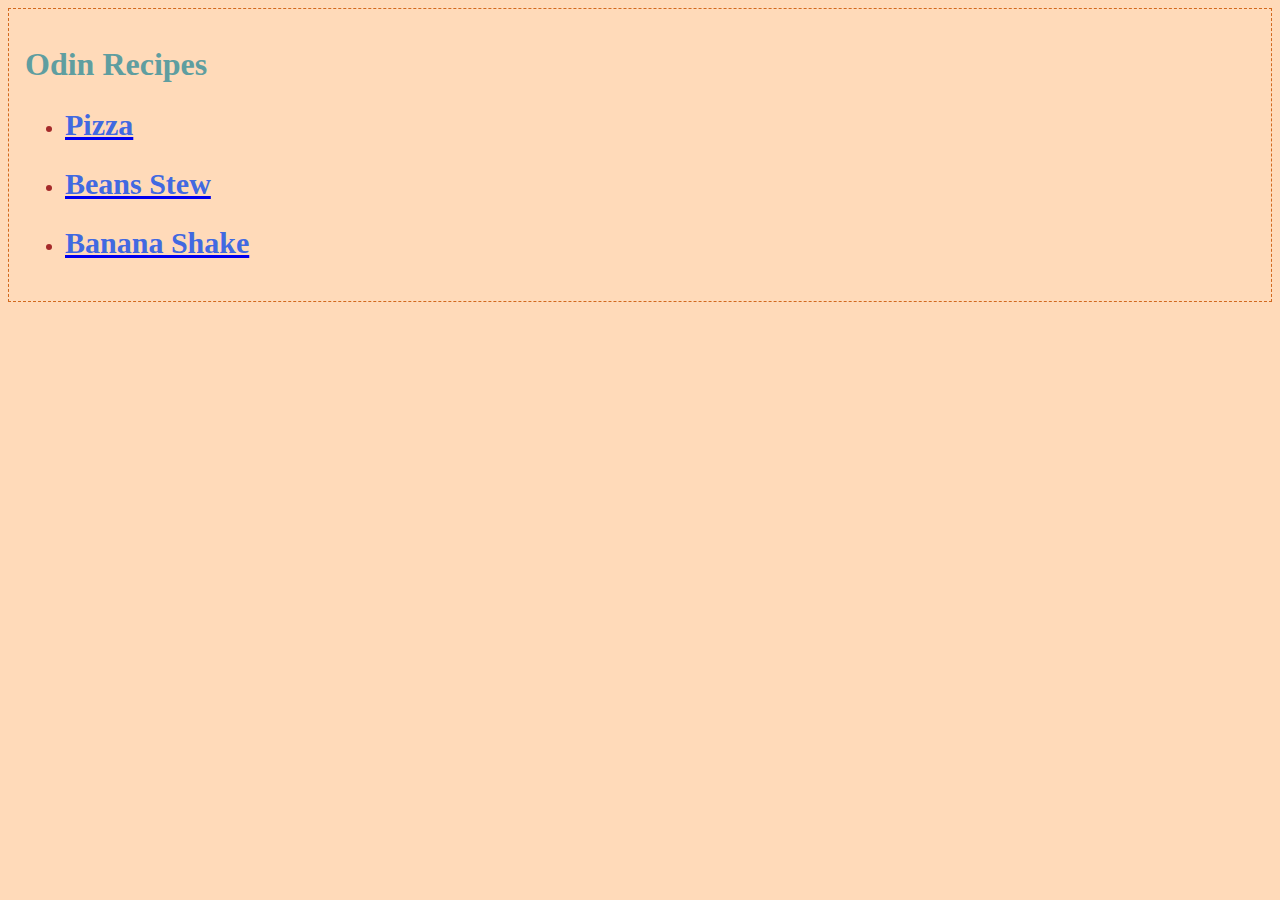
<file: index.html>
<!DOCTYPE html>
<html lang="en">
<head>
    <meta charset="UTF-8">
    <meta http-equiv="X-UA-Compatible" content="IE=edge">
    <meta name="viewport" content="width=device-width, initial-scale=1.0">
    <title>Odin Recipes</title>
    <link rel="stylesheet" href="styles.css">
</head>
<body>
    <h1 class="page-subject">Odin Recipes</h1>
    <ul>
        <li><a href="./recipes/pizza.html"><h2>Pizza</h2></a></li>
        <li><a href="./recipes/beans-stew.html"><h2>Beans Stew</h2></a></li>
        <li><a href="./recipes/banana-shake.html"><h2>Banana Shake</h2></a></li>
    </ul>
</body>
</html>
</file>
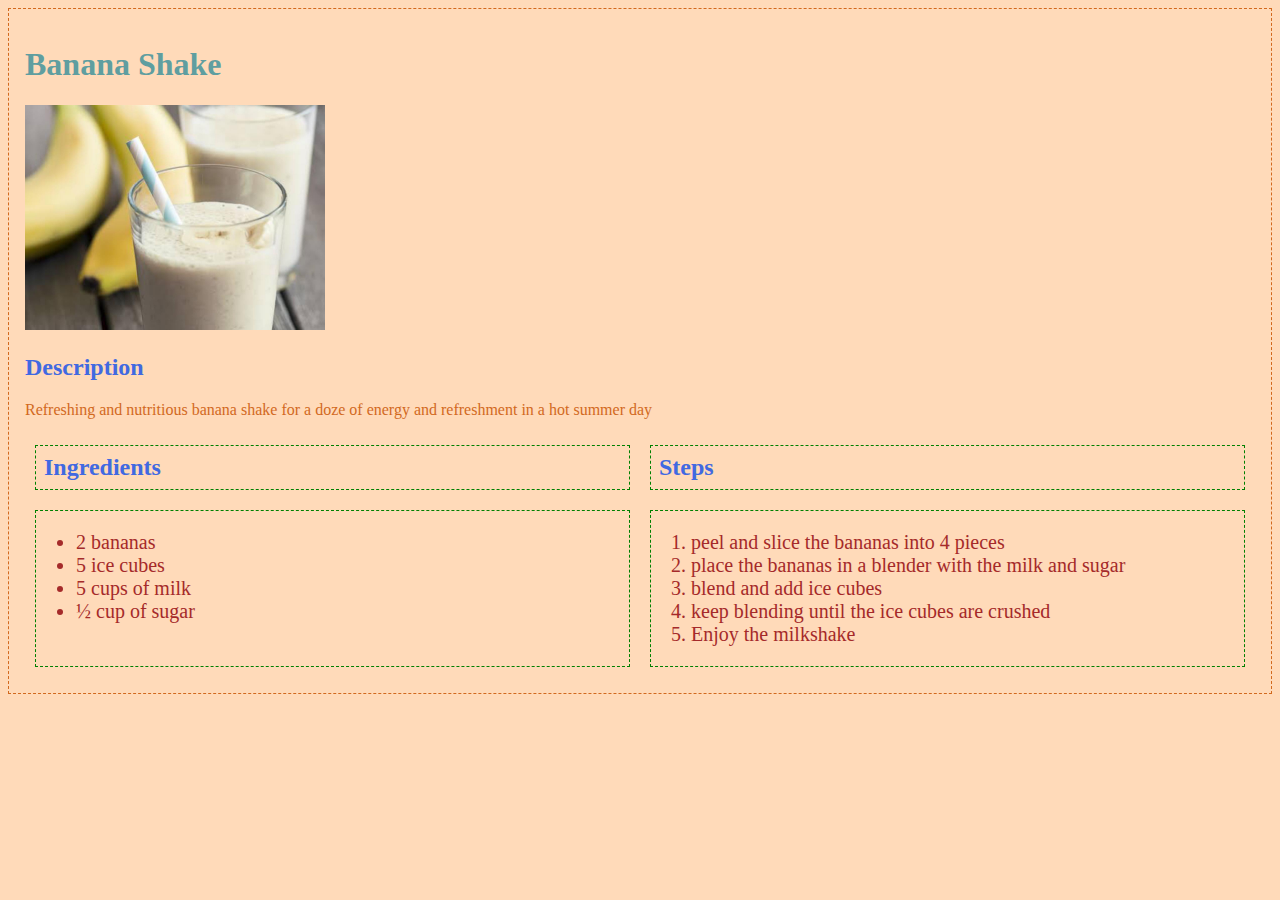
<file: recipes/banana-shake.html>
<!DOCTYPE html>
<html lang="en">
<head>
    <meta charset="UTF-8">
    <meta http-equiv="X-UA-Compatible" content="IE=edge">
    <meta name="viewport" content="width=device-width, initial-scale=1.0">
    <title>Banana Shake</title>
    <link rel="stylesheet" href="../styles.css">
</head>
<body>
    <h1 class="page-subject">Banana Shake</h1>
    <img src="../images/bananashake.jpg">
    <h2>Description</h2>
    <p>Refreshing and nutritious banana shake for a doze of energy and refreshment in a hot summer day</p>
    <div class="flex-container">
        <div class="flex-item"><h2 class="subheading">Ingredients</h2></div>
        <div class="flex-item"><h2 class="subheading">Steps</h2></div>
    </div>
    <div class="flex-container">
        <div class="flex-item">
            <ul>
                <li>2 bananas</li>
                <li>5 ice cubes</li>
                <li>5 cups of milk</li>
                <li>½ cup of sugar</li>
            </ul>
        </div>
        <div class="flex-item">
            <ol>
                <li>peel and slice the bananas into 4 pieces</li>
                <li>place the bananas in a blender with the milk and sugar</li>
                <li>blend and add ice cubes</li>
                <li>keep blending until the ice cubes are crushed</li>
                <li>Enjoy the milkshake</li>
            </ol>
        </div>
    </div>
</body>
</html>
</file>
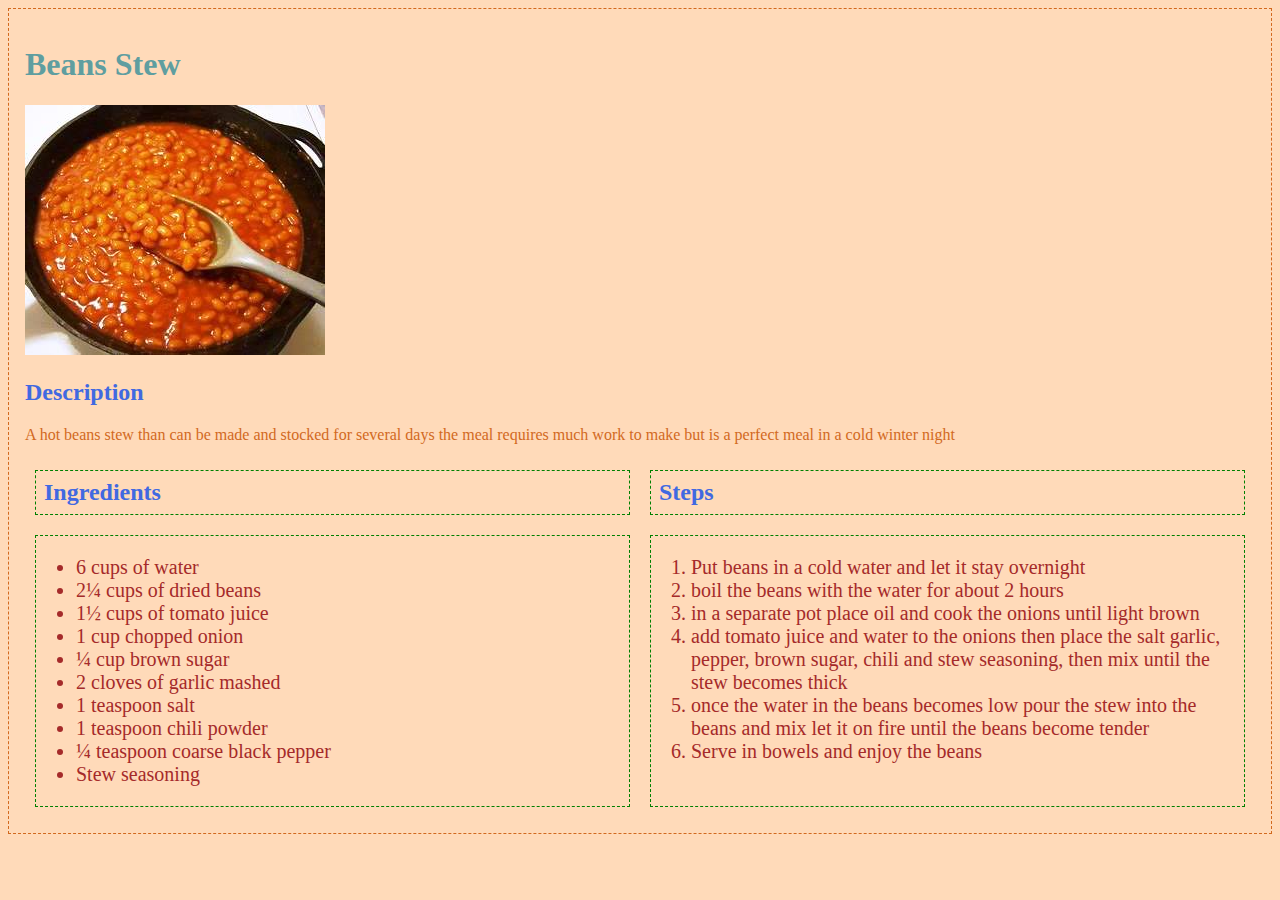
<file: recipes/beans-stew.html>
<!DOCTYPE html>
<html lang="en">
<head>
    <meta charset="UTF-8">
    <meta http-equiv="X-UA-Compatible" content="IE=edge">
    <meta name="viewport" content="width=device-width, initial-scale=1.0">
    <title>Beans Stew</title>
    <link rel="stylesheet" href="../styles.css">
</head>
<body>
    <h1 class="page-subject">Beans Stew</h1>
    <img src="../images/beans.jpg" height="200px" width="200px" alt="banana shake image">
    <h2>Description</h2>
    <p>A hot beans stew than can be made and stocked for several days the meal requires much work to make but is a perfect meal in a cold winter night</p>
    <div class="flex-container">
        <div class="flex-item"><h2 class="subheading">Ingredients</h2></div>
        <div class="flex-item"><h2 class="subheading">Steps</h2></div>
    </div>
    <div class="flex-container">
        <div class="flex-item">
            <ul>
                <li>6 cups of water</li>
                <li>2¼ cups of dried beans</li>
                <li>1½ cups of tomato juice</li>
                <li>1 cup chopped onion</li>
                <li>¼ cup brown sugar</li>
                <li>2 cloves of garlic mashed</li>
                <li>1 teaspoon salt</li>
                <li>1 teaspoon chili powder</li>
                <li>¼ teaspoon coarse black pepper</li>
                <li>Stew seasoning</li>
            </ul>
        </div>
        <div class="flex-item">
            <ol>
                <li>Put beans in a cold water and let it stay overnight</li>
                <li>boil the beans with the water for about 2 hours</li>
                <li>in a separate pot place oil and cook the onions until light brown</li>
                <li>add tomato juice and water to the onions then place the salt garlic, pepper, brown sugar, chili and stew seasoning, then mix until the stew becomes thick</li>
                <li>once the water in the beans becomes low pour the stew into the beans and mix let it on fire until the beans become tender</li>
                <li>Serve in bowels and enjoy the beans</li>
            </ol>
        </div>
    </div>
</body>
</html>
</file>
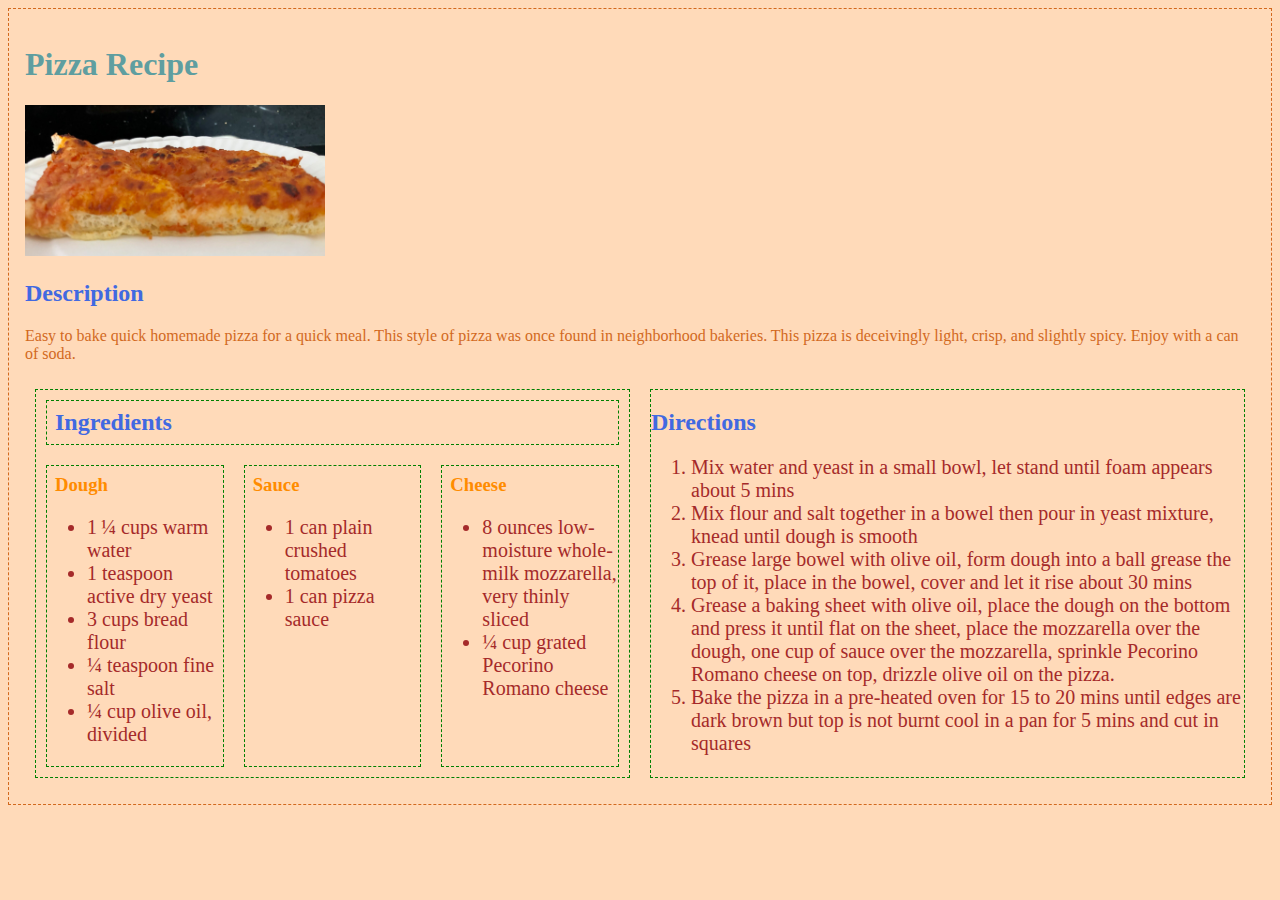
<file: recipes/pizza.html>
<!DOCTYPE html>
<html lang="en">
<head>
    <meta charset="UTF-8">
    <meta http-equiv="X-UA-Compatible" content="IE=edge">
    <meta name="viewport" content="width=device-width, initial-scale=1.0">
    <title>Pizza Recipe</title>
    <link rel="stylesheet" href="../styles.css">
</head>
<body>
    <h1 class="page-subject">Pizza Recipe</h1>
    <img src="../images/pizza.jpg" height="200px" width="350px">
    <h2>Description</h2>
    <p>Easy to bake quick homemade pizza for a quick meal. This style of pizza was once found in neighborhood bakeries. This pizza is deceivingly light, crisp, and slightly spicy. 
        Enjoy with a can of soda.</p>
    <div class="flex-container">
        <div class="flex-container col flex-item">
            <div class="flex-item"><h2 class="subheading">Ingredients</h2></div>
            <div class="flex-container">
                <div class="flex-item">
                    <h3 class="subheading">Dough</h3>
                    <ul>
                        <li>1 ¼ cups warm water</li>
                        <li>1 teaspoon active dry yeast</li>
                        <li>3 cups bread flour</li>
                        <li>¼ teaspoon fine salt</li>
                        <li>¼ cup olive oil, divided</li>
                    </ul>
                </div>
                <div class="flex-item">
                    <h3 class="subheading">Sauce</h3>
                    <ul>
                        <li>1 can plain crushed tomatoes</li>
                        <li>1 can pizza sauce</li>
                    </ul>
                </div>
                <div class="flex-item">
                    <h3 class="subheading">Cheese</h3>
                    <ul>
                        <li>8 ounces low-moisture whole-milk mozzarella, very thinly sliced</li>
                        <li>¼ cup grated Pecorino Romano cheese</li>
                    </ul>
                </div>
            </div>
        </div>
        <div class="flex-item">
            <h2 class="subheeading">Directions</h2>
            <ol>
                <li>Mix water and yeast in a small bowl, let stand until foam appears about 5 mins</li>
                <li>Mix flour and salt together in a bowel then pour in yeast mixture, knead until dough is smooth</li>
                <li>Grease large bowel with olive oil, form dough into a ball grease the top of it, place in the bowel, cover and let it rise about 30 mins</li>
                <li>Grease a baking sheet with olive oil, place the dough on the bottom and press it until flat on the sheet,
                    place the mozzarella over the dough, one cup of sauce over the mozzarella, sprinkle Pecorino Romano cheese on top, drizzle olive oil on the pizza.
                </li>
                <li>
                    Bake the pizza in a pre-heated oven for 15 to 20 mins until edges are dark brown but top is not burnt cool in a pan for 5 mins and cut in squares
                </li>
            </ol>
        </div>
    </div>
</body>
</html>
</file>
<file: styles.css>
body{
    background-color: peachpuff;
    color: chocolate;
    border: 1px dashed;
    padding: 1rem;
}

.page-subject{
    font-weight: bold;
    color: cadetblue;
}

img{
    width: 300px;
    height: auto;
}

h2{
    font-weight: bold;
    color: royalblue;
}

h3{
    font-weight: bold;
    color: darkorange;
}

ul ,ol{
    color: brown;
    font-size: 20px;
}

.flex-container{
    display: flex;
}
.flex-container .col{
    flex-direction: column;
}

.flex-item{
    flex: 1;
    border: 1px dashed green;
    margin: 10px;
}

.subheading{
    margin: 8px;
    display: block;
}
</file>
